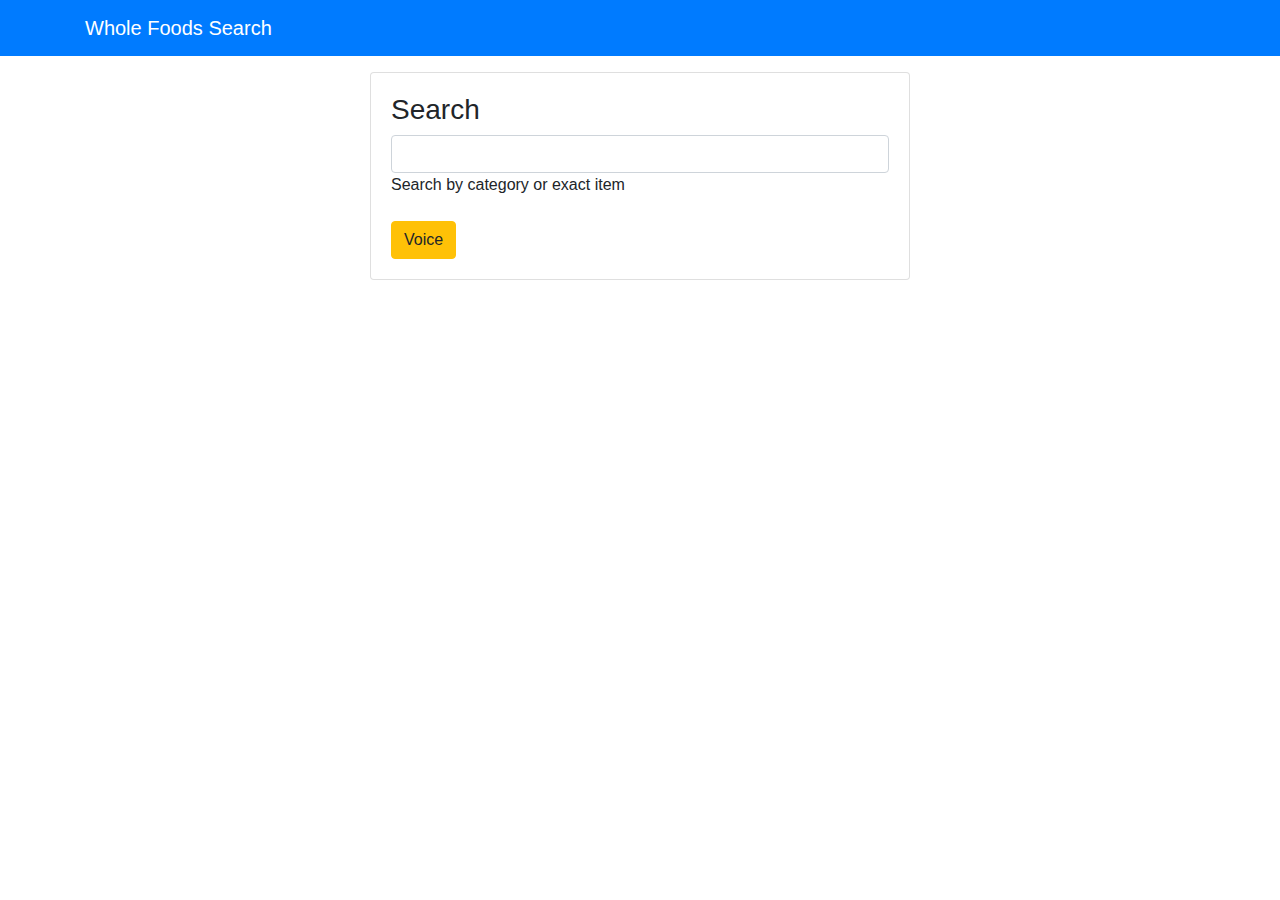
<file: index.html>
<!DOCTYPE html>
<html lang="en">
<head>
    <meta charset="UTF-8">
    <meta name="viewport" content="width=device-width, user-scalable=no, initial-scale=1.0, maximum-scale=1.0, minimum-scale=1.0">
    <link rel="stylesheet" href="https://maxcdn.bootstrapcdn.com/bootstrap/4.0.0/css/bootstrap.min.css" integrity="sha384-Gn5384xqQ1aoWXA+058RXPxPg6fy4IWvTNh0E263XmFcJlSAwiGgFAW/dAiS6JXm" crossorigin="anonymous">
    <script src="https://code.jquery.com/jquery-3.4.1.slim.min.js" integrity="sha384-J6qa4849blE2+poT4WnyKhv5vZF5SrPo0iEjwBvKU7imGFAV0wwj1yYfoRSJoZ+n" crossorigin="anonymous"></script>
    <link rel="stylesheet" href="styles.css">
    <title>Title</title>
</head>
<body>
    <nav class="navbar navbar-expand-sm navbar-dark bg-primary mb-3" id="nav">
        <div class="container">
        <a class="navbar-brand" href="#">Whole Foods Search</a>
        </div>
    </nav>
    <div class="container">
    <div class="row">
        <div class="col-md-6 mx-auto">
            <div class="card card-body">
                <h3>Search</h3>
                <form action="#">
                    <div class="form-group">
                        <input type="text" class="form-control" id="input">
                        <label for="input">Search by category or exact item</label>
                    </div>
<!--                    <button class="btn btn-primary" onclick="search()">Category</button>-->
<!--                    <button class="btn btn-primary" onclick="specific()">Item</button>-->
                    <button class="btn btn-warning" onclick="voiceActivate()">Voice</button>
                </form>
            </div>
        </div>
    </div>
<div class="row">
    <div class="col-md-6 mx-auto">
        <div class="words col-md-6 mx-auto" style="width: 100%" id="listed"></div>
    </div>
</div>
</div>
<script>

    function voiceActivate() {
        //Activate voice function
        window.SpeechRecognition = window.SpeechRecognition || window.webkitSpeechRecognition;
        var recognition = new webkitSpeechRecognition();

        recognition.continuous = false;
        recognition.interimResults = false;
        recognition.lang = "en-US";
        recognition.start();
        recognition.onresult = function (e) {
            document.getElementById('input').value = e.results[0][0].transcript.toLocaleLowerCase()
            //Use the focus Event so we have a way to addEventListener
            document.getElementById('input').focus();
            recognition.stop();
            recognition.onerror = function (e) {
                recognition.stop();
            }
        }
    }
    //Create itemsArray and push all keys and values to it
        const itemsArray = []
        fetch('listdb.json')
            .then(blob => blob.json())
            .then(function data(blob) {
                for (let [keys, value] of Object.entries(blob.items[0])) {
                    itemsArray.push(`${keys}: ${value}`)
                }
                console.log(itemsArray)
            });

        function displayMatches() {
            const matchArray = findMatches(this.value, itemsArray);
            const html = matchArray.map(food => {
                return `
            <h3>
            <span class="food">${food}</span>
            </h3>`
            }).join('');
            outside.innerHTML = html
        }

        function findMatches(wordToMatch, itemsArray) {
            return itemsArray.filter(groceries => {
                const regex = new RegExp(wordToMatch, 'gi');
                return groceries.match(regex)
            })
        }

        const searchInput = document.querySelector('#input');
        const outside = document.querySelector('#listed');
        searchInput.addEventListener('focus', displayMatches)

        //finding form values
        document.getElementById('input').addEventListener('input', function () {
            console.log(this.value, typeof (this.value), "value");
            //So if there is a backspace used it wont display the entire json file
            if (document.getElementById("input").value.length != 0) {
                searchInput.addEventListener('keyup', displayMatches)
                $('#listed').show();
            } else if (document.getElementById("input").value.length == 0) {
                $('#listed').hide();
                console.log("empty")
            }
        });






    // function search() {
    //     let inputVal = document.getElementById('input').value;
    //     fetch("db.json")
    //         .then(response => response.json())
    //         //look at the outermost key and put into array, loop through and if
    //         // matched from inputVal display that.
    //         .then(function item(response) {
    //             let itemKeys = Object.keys(response.items[0])
    //             console.log(itemKeys)
    //             let matched = []
    //             for(let i = 0; i < itemKeys.length; i++){
    //                 if(inputVal == itemKeys[i]){
    //                     matched.push(itemKeys[i])
    //                     // console.log(response.items[0][inputVal])
    //                     console.log("matched")
    //                 }else{
    //                     console.log("no match")
    //                 }
    //             }
    //             console.log(matched)
    //             //put all found entries into the dom by using entries starting at
    //             let foundArray = Object.entries(response.items[0][matched][0])
    //             console.log(foundArray, "foundArray")
    //             let app = document.querySelector('.words')
    //             app.innerHTML = '<div>' + foundArray.map(function(wizard){
    //                 return '<h3 class="itemCodes">' + wizard + '</h3>'
    //             }).join('') + '</div>';
    //
    //             //use regex to make the result look better
    //             $(document).ready(function(){
    //                 $(".itemCodes").each(function () {
    //                     $(this).html($(this).html().replace(/,/g, ' - '))
    //                 })
    //             })
    //         })
    // }
    //
    // function specific() {
    //     let inputVal = document.getElementById('input').value;
    //     fetch("listdb.json")
    //         .then(response => response.json())
    //         //look at the outermost key and put into array, loop through and if
    //         // matched from inputVal display that.
    //         .then(function item(response) {
    //             let itemKeys = Object.keys(response.items[0])
    //             console.log(itemKeys, "item keys")
    //             let matched2 = []
    //             for([keys, value] of Object.entries(response.items[0])){
    //                 if(inputVal == keys){
    //                     let entry = keys.concat("-", value)
    //                     // matched2.push(keys)
    //                     matched2.push(entry)
    //                     console.log(matched2)
    //                     let app = document.querySelector('.words')
    //                     app.innerHTML = '<div>' + matched2.map(function(wizard){
    //                     return '<h3 class="itemCodes">' + wizard + '</h3>'
    //                     }).join('') + '</div>';
    //
    //                 }
    //             }
    //         })
    // }

</script>
<script src="https://cdn.jsdelivr.net/npm/popper.js@1.16.0/dist/umd/popper.min.js" integrity="sha384-Q6E9RHvbIyZFJoft+2mJbHaEWldlvI9IOYy5n3zV9zzTtmI3UksdQRVvoxMfooAo" crossorigin="anonymous"></script>
<script src="https://stackpath.bootstrapcdn.com/bootstrap/4.4.1/js/bootstrap.min.js" integrity="sha384-wfSDF2E50Y2D1uUdj0O3uMBJnjuUD4Ih7YwaYd1iqfktj0Uod8GCExl3Og8ifwB6" crossorigin="anonymous"></script>
<script src="https://code.jquery.com/jquery-3.4.1.min.js" integrity="sha256-CSXorXvZcTkaix6Yvo6HppcZGetbYMGWSFlBw8HfCJo=" crossorigin="anonymous"></script>
</body>
</html>
</file>
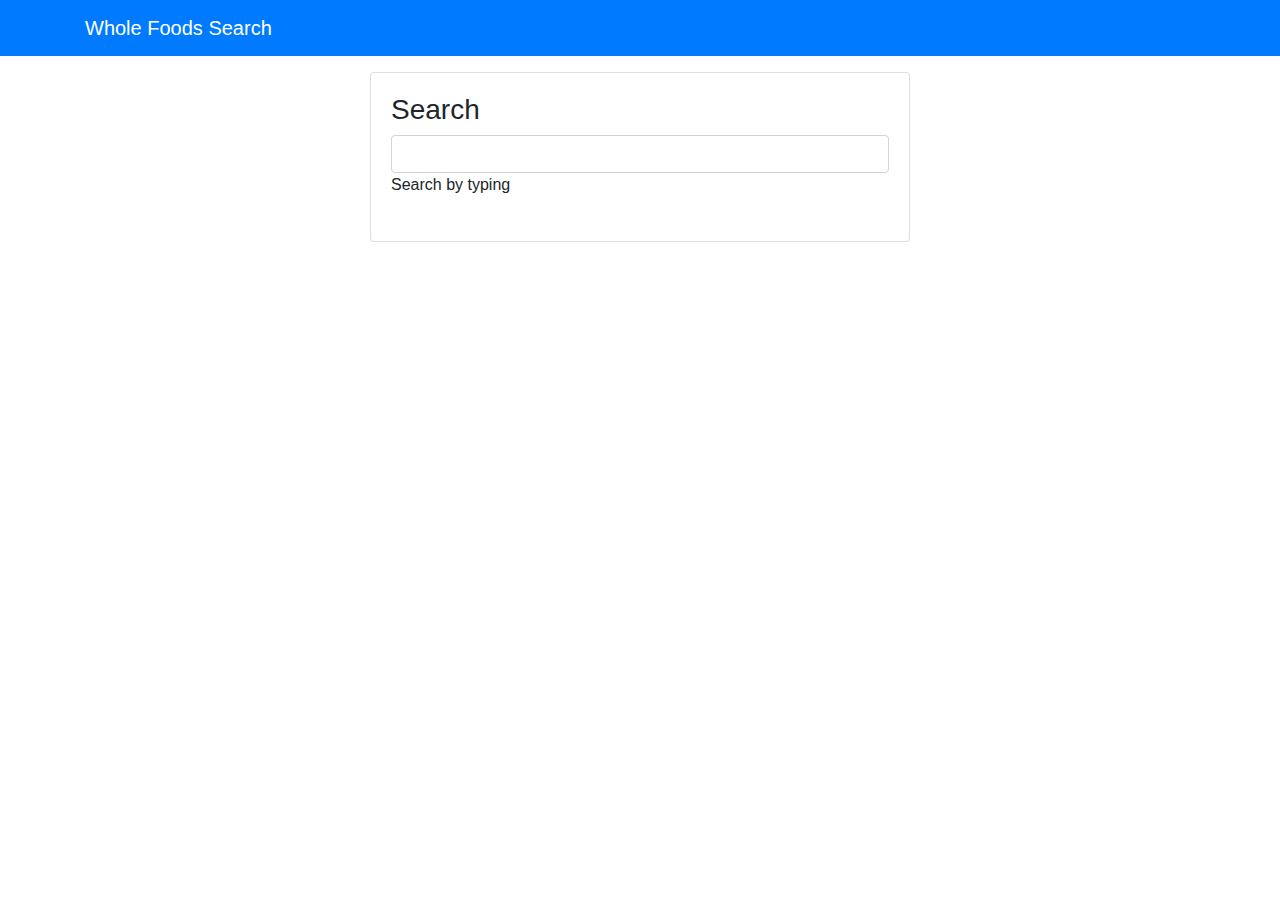
<file: home.html>
<!DOCTYPE html>
<html lang="en">
<head>
    <meta charset="UTF-8">
    <meta name="viewport" content="width=device-width, user-scalable=no, initial-scale=1.0, maximum-scale=1.0, minimum-scale=1.0">
    <link rel="stylesheet" href="https://maxcdn.bootstrapcdn.com/bootstrap/4.0.0/css/bootstrap.min.css" integrity="sha384-Gn5384xqQ1aoWXA+058RXPxPg6fy4IWvTNh0E263XmFcJlSAwiGgFAW/dAiS6JXm" crossorigin="anonymous">
    <script src="https://code.jquery.com/jquery-3.4.1.slim.min.js" integrity="sha384-J6qa4849blE2+poT4WnyKhv5vZF5SrPo0iEjwBvKU7imGFAV0wwj1yYfoRSJoZ+n" crossorigin="anonymous"></script>
    <link rel="stylesheet" href="styles.css">
    <title>Title</title>
</head>
<body>
    <nav class="navbar navbar-expand-sm navbar-dark bg-primary mb-3" id="nav">
        <div class="container">
        <a class="navbar-brand" href="#">Whole Foods Search</a>
        </div>
    </nav>
    <div class="container">
    <div class="row">
        <div class="col-md-6 mx-auto">
            <div class="card card-body">
                <h3>Search</h3>
                <form action="#">
                    <div class="form-group">
                        <input type="text" class="form-control" id="input">
                        <label for="input">Search by typing</label>
                    </div>
<!--                    <button class="btn btn-primary" onclick="search()">Category</button>-->
<!--                    <button class="btn btn-primary" onclick="specific()">Item</button>-->
<!--                    <button class="btn btn-warning" onclick="voiceActivate()">Voice</button>-->
                </form>
            </div>
        </div>
    </div>
<div class="row">
    <div class="col-md-6 mx-auto">
        <div class="words col-md-6 mx-auto" style="width: 100%" id="listed"></div>
    </div>
</div>
</div>
<script>



    function voiceActivate() {
        //Activate voice function
        window.SpeechRecognition = window.SpeechRecognition || window.webkitSpeechRecognition;
        var recognition = new webkitSpeechRecognition();

        recognition.continuous = false;
        recognition.interimResults = false;
        recognition.lang = "en-US";
        recognition.start();
        recognition.onresult = function (e) {
            document.getElementById('input').value = e.results[0][0].transcript.toLocaleLowerCase()
            //Use the focus Event so we have a way to addEventListener
            document.getElementById('input').focus();
            recognition.stop();
            recognition.onerror = function (e) {
                recognition.stop();
            }
        }
    }
    //Create itemsArray and push all keys and values to it
        const itemsArray = []
        fetch('listdb.json')
            .then(blob => blob.json())
            .then(function data(blob) {
                for (let [keys, value] of Object.entries(blob.items[0])) {
                    itemsArray.push(`${keys}: ${value}`)
                }
                console.log(itemsArray)
            });

        function displayMatches() {
            const matchArray = findMatches(this.value, itemsArray);
            const html = matchArray.map(food => {
                return `
            <h3>
            <span class="food">${food}</span>
            </h3>`
            }).join('');
            outside.innerHTML = html
        }

        const searchInput = document.querySelector('#input');
        const searching = document.querySelector('#input')
        const outside = document.querySelector('#listed');

        console.log($("input").val.length);

        // if($("input").focus(function()){
        //     console.log("HI")
        //     // searchInput.addEventListener('focus', displayMatches);
        // };




        //finding form values
        document.getElementById('input').addEventListener('input', function () {
            console.log(this.value, typeof (this.value), "value");
            //So if there is a backspace used it wont display the entire json file
            if (document.getElementById("input").value.length >= 1) {
                $('#listed').show();
                searchInput.addEventListener('keyup', displayMatches);

                console.log(document.getElementById("input").value)
            } else if (document.getElementById("input").value.length < 1) {
                $('#listed').hide();
                console.log("empty")
            }
        });

        //Must be here
        function findMatches(wordToMatch, itemsArray) {
            return itemsArray.filter(groceries => {
                const regex = new RegExp(wordToMatch, 'gi');
                return groceries.match(regex)
            })
        }






    // function search() {
    //     let inputVal = document.getElementById('input').value;
    //     fetch("db.json")
    //         .then(response => response.json())
    //         //look at the outermost key and put into array, loop through and if
    //         // matched from inputVal display that.
    //         .then(function item(response) {
    //             let itemKeys = Object.keys(response.items[0])
    //             console.log(itemKeys)
    //             let matched = []
    //             for(let i = 0; i < itemKeys.length; i++){
    //                 if(inputVal == itemKeys[i]){
    //                     matched.push(itemKeys[i])
    //                     // console.log(response.items[0][inputVal])
    //                     console.log("matched")
    //                 }else{
    //                     console.log("no match")
    //                 }
    //             }
    //             console.log(matched)
    //             //put all found entries into the dom by using entries starting at
    //             let foundArray = Object.entries(response.items[0][matched][0])
    //             console.log(foundArray, "foundArray")
    //             let app = document.querySelector('.words')
    //             app.innerHTML = '<div>' + foundArray.map(function(wizard){
    //                 return '<h3 class="itemCodes">' + wizard + '</h3>'
    //             }).join('') + '</div>';
    //
    //             //use regex to make the result look better
    //             $(document).ready(function(){
    //                 $(".itemCodes").each(function () {
    //                     $(this).html($(this).html().replace(/,/g, ' - '))
    //                 })
    //             })
    //         })
    // }
    //
    // function specific() {
    //     let inputVal = document.getElementById('input').value;
    //     fetch("listdb.json")
    //         .then(response => response.json())
    //         //look at the outermost key and put into array, loop through and if
    //         // matched from inputVal display that.
    //         .then(function item(response) {
    //             let itemKeys = Object.keys(response.items[0])
    //             console.log(itemKeys, "item keys")
    //             let matched2 = []
    //             for([keys, value] of Object.entries(response.items[0])){
    //                 if(inputVal == keys){
    //                     let entry = keys.concat("-", value)
    //                     // matched2.push(keys)
    //                     matched2.push(entry)
    //                     console.log(matched2)
    //                     let app = document.querySelector('.words')
    //                     app.innerHTML = '<div>' + matched2.map(function(wizard){
    //                     return '<h3 class="itemCodes">' + wizard + '</h3>'
    //                     }).join('') + '</div>';
    //
    //                 }
    //             }
    //         })
    // }

</script>
<script src="https://cdn.jsdelivr.net/npm/popper.js@1.16.0/dist/umd/popper.min.js" integrity="sha384-Q6E9RHvbIyZFJoft+2mJbHaEWldlvI9IOYy5n3zV9zzTtmI3UksdQRVvoxMfooAo" crossorigin="anonymous"></script>
<script src="https://stackpath.bootstrapcdn.com/bootstrap/4.4.1/js/bootstrap.min.js" integrity="sha384-wfSDF2E50Y2D1uUdj0O3uMBJnjuUD4Ih7YwaYd1iqfktj0Uod8GCExl3Og8ifwB6" crossorigin="anonymous"></script>
<script src="https://code.jquery.com/jquery-3.4.1.min.js" integrity="sha256-CSXorXvZcTkaix6Yvo6HppcZGetbYMGWSFlBw8HfCJo=" crossorigin="anonymous"></script>
</body>
</html>
</file>
<file: styles.css>
h3 {
    width: 200%
}
</file>
